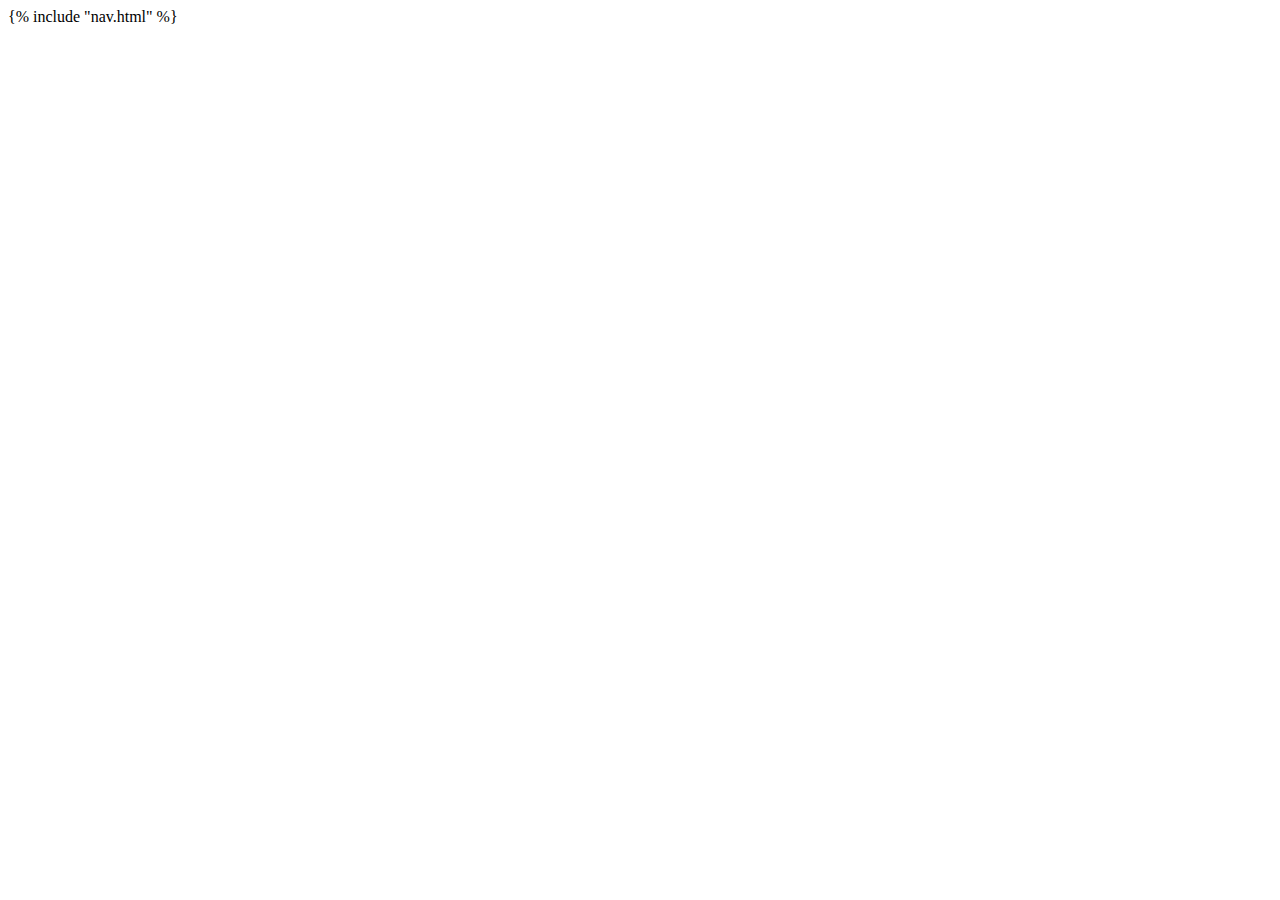
<file: members/templates/logout.html>
<!DOCTYPE html>
<html lang="en">
<head>
    <meta charset="UTF-8">
    <meta name="viewport" content="width=device-width, initial-scale=1.0">
    <title>Cookier</title>
</head>
<body>
    {% include "nav.html" %}
</body>
</html>
</file>
